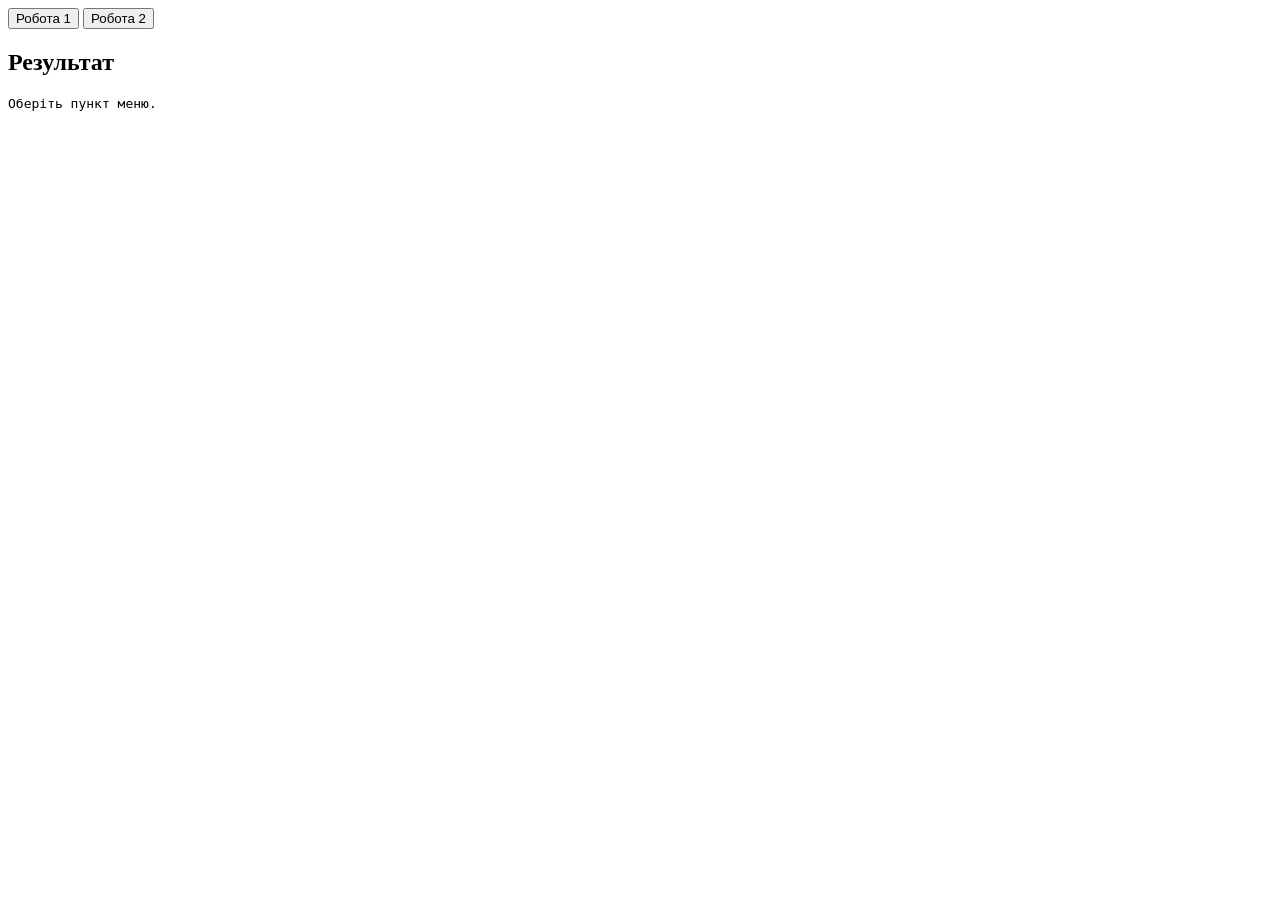
<file: lab1/index.html>
<!DOCTYPE html>
<html lang="uk">
<head>
  <meta charset="UTF-8">
  <title>Лабораторна робота №1</title>
</head>
<body>
  <button id="work1" type="button">Робота 1</button>
  <button id="work2" type="button">Робота 2</button>

  <h2>Результат</h2>
  <pre id="result">Оберіть пункт меню.</pre>

  <div id="dialog-root"></div>

  <script type="module" src="./Lab1.js"></script>
</body>
</html>
</file>
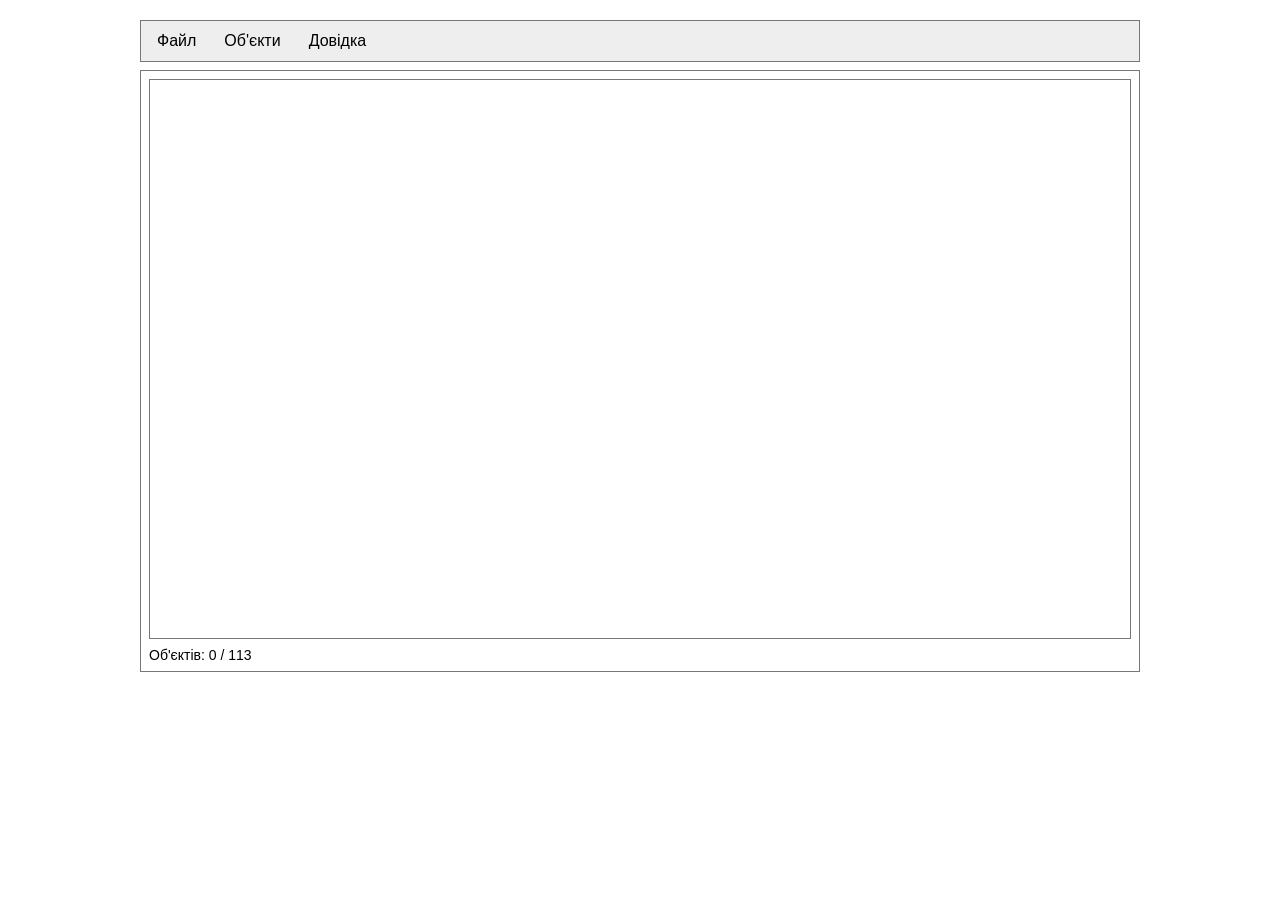
<file: lab2/index.html>
<!DOCTYPE html>
<html lang="uk">
<head>
  <meta charset="UTF-8">
  <meta name="viewport" content="width=device-width, initial-scale=1.0">
  <title>Крапка</title>
  <link rel="stylesheet" href="./styles.css">
</head>
<body>
  <main class="application">
    <nav class="menu-bar" aria-label="Головне меню">
      <details class="menu">
        <summary>Файл</summary>
        <button id="clear-canvas" type="button">Очистити</button>
      </details>
      <details class="menu">
        <summary>Об'єкти</summary>
        <button class="shape-choice" data-shape="point" type="button">Крапка</button>
        <button class="shape-choice" data-shape="line" type="button">Лінія</button>
        <button class="shape-choice" data-shape="rectangle" type="button">Прямокутник</button>
        <button class="shape-choice" data-shape="ellipse" type="button">Еліпс</button>
      </details>
      <details class="menu">
        <summary>Довідка</summary>
        <button id="show-help" type="button">Про програму</button>
      </details>
    </nav>

    <section class="workspace">
      <div class="canvas-frame">
        <canvas id="editor-canvas" width="900" height="560"></canvas>
      </div>
      <div id="status" role="status">Об'єктів: 0 / 113</div>
    </section>

    <dialog id="help-dialog">
      <p>Графічний редактор об'єктів. Оберіть форму в меню «Об'єкти» та намалюйте її на полі.</p>
      <button id="close-help" type="button">Закрити</button>
    </dialog>
  </main>

  <script type="module" src="./Lab2.js"></script>
</body>
</html>
</file>
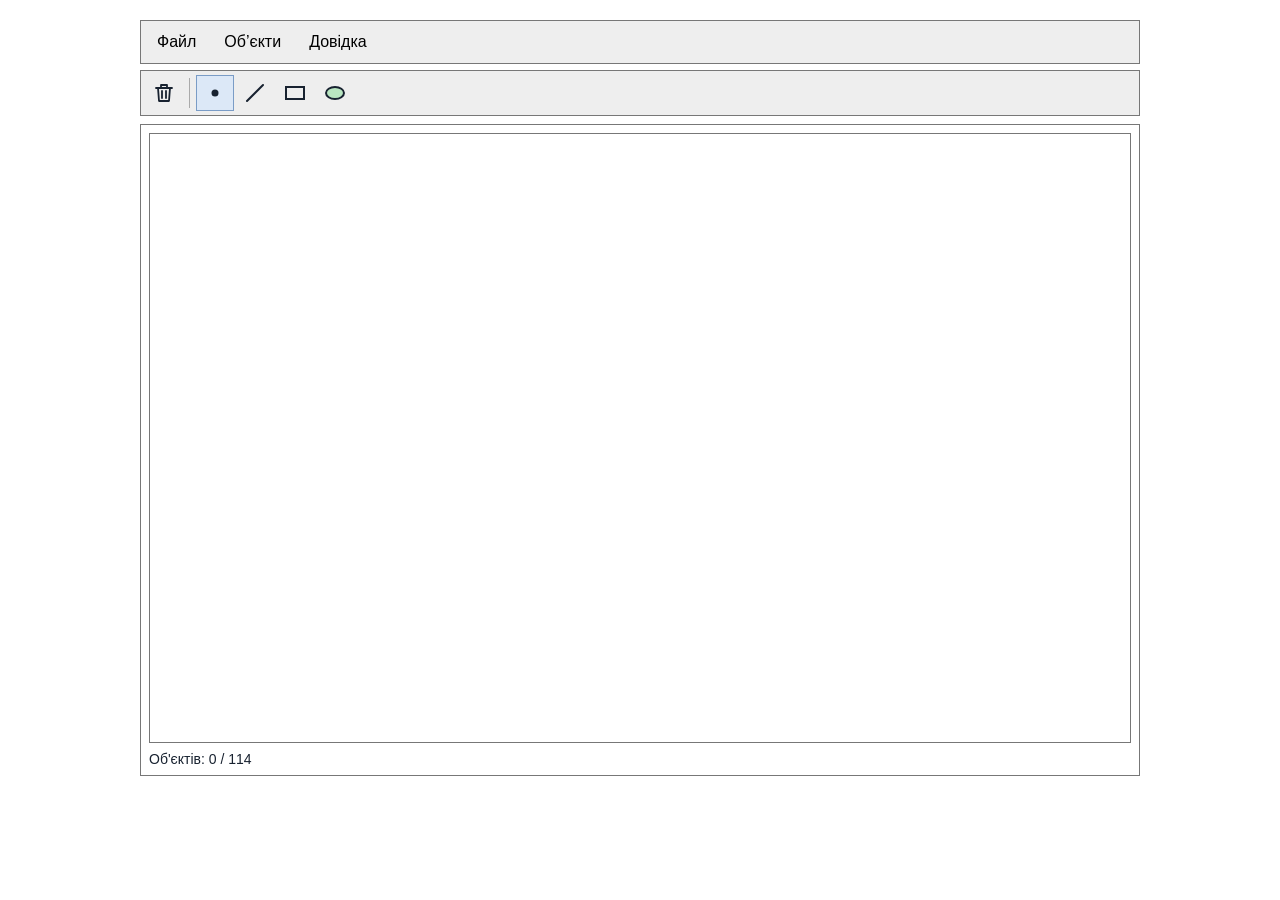
<file: lab3/index.html>
<!DOCTYPE html>
<html lang="uk">
<head>
  <meta charset="UTF-8">
  <meta name="viewport" content="width=device-width, initial-scale=1.0">
  <title>Lab3</title>
  <link rel="stylesheet" href="./styles.css">
</head>
<body>
  <main class="application">
    <nav id="menubar" class="menu-bar" aria-label="Головне меню"></nav>

    <div id="toolbar" class="toolbar" role="toolbar" aria-label="Інструменти малювання"></div>

    <section class="workspace" aria-label="Робоче поле редактора">
      <div class="canvas-frame">
        <canvas id="editor-canvas" width="1000" height="620"></canvas>
      </div>
      <div id="status" role="status">Об'єктів: 0 / 114</div>
    </section>

    <dialog id="help-dialog">
      <p>Графічний редактор об'єктів. Оберіть інструмент на панелі або фігуру в меню «Об'єкти».</p>
      <form method="dialog"><button type="submit">Закрити</button></form>
    </dialog>
  </main>

  <script type="module" src="./Lab3.js"></script>
</body>
</html>
</file>
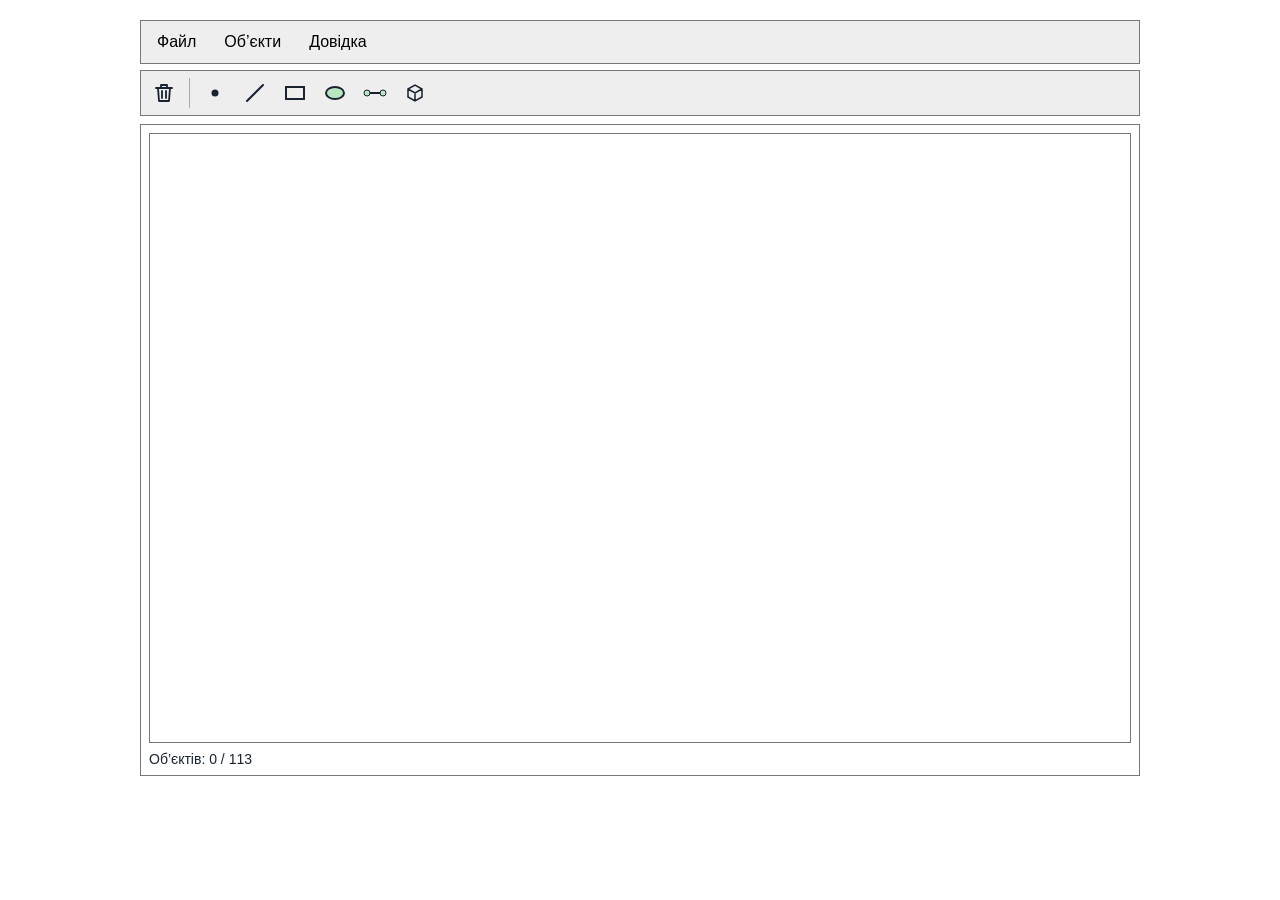
<file: lab4/index.html>
<!DOCTYPE html>
<html lang="uk">
<head>
  <meta charset="UTF-8">
  <meta name="viewport" content="width=device-width, initial-scale=1.0">
  <title>Lab4</title>
  <link rel="stylesheet" href="./styles.css">
</head>
<body>
  <main class="application">
    <nav id="menubar" class="menu-bar" aria-label="Головне меню"></nav>

    <div id="toolbar" class="toolbar" role="toolbar" aria-label="Інструменти малювання"></div>

    <section class="workspace" aria-label="Робоче поле редактора">
      <div class="canvas-frame">
        <canvas id="editor-canvas" width="1000" height="620"></canvas>
      </div>
      <div id="status" role="status">Об’єктів: 0 / 113</div>
    </section>

    <dialog id="help-dialog">
      <p>Графічний редактор об’єктів ЛР4. Оберіть фігуру в меню «Об’єкти» або на панелі інструментів.</p>
      <form method="dialog"><button type="submit">Закрити</button></form>
    </dialog>
  </main>

  <script type="module" src="./Lab4.js"></script>
</body>
</html>
</file>
<file: lab2/styles.css>
* {
  box-sizing: border-box;
}

body {
  margin: 20px;
  font-family: Arial, sans-serif;
  background: #ffffff;
  color: #000000;
}

button,
summary {
  font: inherit;
}

.application {
  width: min(1000px, 100%);
  margin: 0 auto;
}

.menu-bar {
  display: flex;
  align-items: flex-start;
  gap: 4px;
  padding: 4px;
  border: 1px solid #777777;
  background: #eeeeee;
}

.menu {
  position: relative;
}

.menu summary {
  display: block;
  padding: 7px 12px;
  cursor: pointer;
  list-style: none;
}

.menu summary::-webkit-details-marker {
  display: none;
}

.menu summary:hover,
.menu[open] summary {
  background: #dcdcdc;
}

.menu[open] {
  z-index: 10;
}

.menu[open] > button {
  display: block;
  width: 180px;
  padding: 8px 12px;
  border: 0;
  border-top: 1px solid #cccccc;
  background: #ffffff;
  text-align: left;
  cursor: pointer;
}

.menu[open] > button:hover,
.menu[open] > button:focus-visible {
  background: #dddddd;
  outline: none;
}

.workspace {
  margin-top: 8px;
  border: 1px solid #777777;
  padding: 8px;
}

.canvas-frame {
  overflow: auto;
}

#status {
  margin-top: 8px;
  font-size: 14px;
}

#editor-canvas {
  display: block;
  width: 100%;
  min-width: 680px;
  height: 560px;
  border: 1px solid #777777;
  background: #ffffff;
  cursor: crosshair;
  touch-action: none;
}

dialog {
  max-width: 420px;
  padding: 20px;
  border: 1px solid #777777;
}

@media (max-width: 560px) {
  body {
    margin: 8px;
  }

  #editor-canvas {
    min-width: 480px;
  }
}
</file>
<file: lab3/styles.css>
* {
  box-sizing: border-box;
}

body {
  margin: 20px;
  font-family: Arial, sans-serif;
  color: #182230;
  background: #ffffff;
}

button {
  font: inherit;
}

.application {
  width: min(1000px, 100%);
  margin: 0 auto;
}

.menu-bar,
.toolbar {
  display: flex;
  align-items: flex-start;
  gap: 4px;
  padding: 4px;
  border: 1px solid #777777;
  background: #eeeeee;
}

.menu-bar {
  position: relative;
  z-index: 2;
}

.menu {
  position: relative;
}

.menu-title {
  min-height: 34px;
  padding: 6px 12px;
  border: 0;
  background: transparent;
  cursor: pointer;
}

.menu-title:hover,
.menu.open .menu-title {
  background: #dcdcdc;
}

.menu-popup {
  position: absolute;
  top: 100%;
  left: 0;
  z-index: 3;
  display: none;
  min-width: 190px;
  border: 1px solid #cccccc;
  background: #ffffff;
}

.menu.open .menu-popup {
  display: block;
}

.menu-popup button {
  display: flex;
  align-items: center;
  width: 100%;
  min-height: 34px;
  padding: 6px 10px;
  border: 0;
  border-bottom: 1px solid #eeeeee;
  background: #ffffff;
  text-align: left;
  cursor: pointer;
}

.menu-popup button:last-child {
  border-bottom: 0;
}

.menu-popup button:hover,
.menu-popup button:focus-visible {
  background: #e4e4e4;
  outline: none;
}

.menu-check {
  width: 22px;
  visibility: hidden;
}

.menu-popup [aria-checked="true"] .menu-check {
  visibility: visible;
}

.toolbar {
  gap: 2px;
  margin-top: 6px;
}

.toolbar-separator {
  align-self: stretch;
  width: 1px;
  margin: 3px 4px;
  background: #aaaaaa;
}

.tool-button {
  display: grid;
  width: 38px;
  height: 36px;
  place-items: center;
  padding: 5px;
  border: 1px solid transparent;
  background: transparent;
  color: #182230;
  cursor: pointer;
}

.tool-button:hover,
.tool-button:focus-visible,
.tool-button.pressed {
  border-color: #7a9cc6;
  background: #dce8f7;
  outline: none;
}

.tool-button svg {
  width: 24px;
  height: 24px;
}

.tooltip {
  position: fixed;
  z-index: 10;
  display: none;
  padding: 5px 8px;
  border: 1px solid #777777;
  background: #ffffe1;
  color: #182230;
  font-size: 13px;
  pointer-events: none;
}

.tooltip.visible {
  display: block;
}

.workspace {
  margin-top: 8px;
  padding: 8px;
  border: 1px solid #777777;
}

.canvas-frame {
  overflow: auto;
}

#editor-canvas {
  display: block;
  width: 100%;
  height: auto;
  border: 1px solid #777777;
  background: #ffffff;
  cursor: crosshair;
  touch-action: none;
}

#status {
  margin-top: 8px;
  font-size: 14px;
}

dialog {
  max-width: 420px;
  padding: 20px;
  border: 1px solid #777777;
}

@media (max-width: 560px) {
  body {
    margin: 8px;
  }
}
</file>
<file: lab4/styles.css>
* {
  box-sizing: border-box;
}

body {
  margin: 20px;
  font-family: Arial, sans-serif;
  color: #182230;
  background: #ffffff;
}

button {
  font: inherit;
}

.application {
  width: min(1000px, 100%);
  margin: 0 auto;
}

.menu-bar,
.toolbar {
  display: flex;
  align-items: flex-start;
  gap: 4px;
  padding: 4px;
  border: 1px solid #777777;
  background: #eeeeee;
}

.menu-bar {
  position: relative;
  z-index: 2;
}

.menu {
  position: relative;
}

.menu-title {
  min-height: 34px;
  padding: 6px 12px;
  border: 0;
  background: transparent;
  cursor: pointer;
}

.menu-title:hover,
.menu.open .menu-title {
  background: #dcdcdc;
}

.menu-popup {
  position: absolute;
  top: 100%;
  left: 0;
  z-index: 3;
  display: none;
  min-width: 220px;
  border: 1px solid #cccccc;
  background: #ffffff;
}

.menu.open .menu-popup {
  display: block;
}

.menu-popup button {
  display: flex;
  align-items: center;
  width: 100%;
  min-height: 34px;
  padding: 6px 10px;
  border: 0;
  border-bottom: 1px solid #eeeeee;
  background: #ffffff;
  text-align: left;
  cursor: pointer;
}

.menu-popup button:last-child {
  border-bottom: 0;
}

.menu-popup button:hover,
.menu-popup button:focus-visible {
  background: #e4e4e4;
  outline: none;
}

.menu-check {
  width: 22px;
  visibility: hidden;
}

.menu-popup [aria-checked="true"] .menu-check {
  visibility: visible;
}

.toolbar {
  gap: 2px;
  margin-top: 6px;
}

.toolbar-separator {
  align-self: stretch;
  width: 1px;
  margin: 3px 4px;
  background: #aaaaaa;
}

.tool-button {
  display: grid;
  width: 38px;
  height: 36px;
  flex: 0 0 38px;
  place-items: center;
  padding: 5px;
  border: 1px solid transparent;
  background: transparent;
  color: #182230;
  cursor: pointer;
}

.tool-button:hover,
.tool-button:focus-visible,
.tool-button.pressed {
  border-color: #7a9cc6;
  background: #dce8f7;
  outline: none;
}

.tool-button svg {
  width: 24px;
  height: 24px;
}

.tooltip {
  position: fixed;
  z-index: 10;
  display: none;
  padding: 5px 8px;
  border: 1px solid #777777;
  background: #ffffe1;
  color: #182230;
  font-size: 13px;
  pointer-events: none;
}

.tooltip.visible {
  display: block;
}

.workspace {
  margin-top: 8px;
  padding: 8px;
  border: 1px solid #777777;
}

.canvas-frame {
  overflow: auto;
}

#editor-canvas {
  display: block;
  width: 100%;
  height: auto;
  border: 1px solid #777777;
  background: #ffffff;
  cursor: crosshair;
  touch-action: none;
}

#status {
  margin-top: 8px;
  font-size: 14px;
}

dialog {
  max-width: 420px;
  padding: 20px;
  border: 1px solid #777777;
}

@media (max-width: 560px) {
  body {
    margin: 8px;
  }
}
</file>
